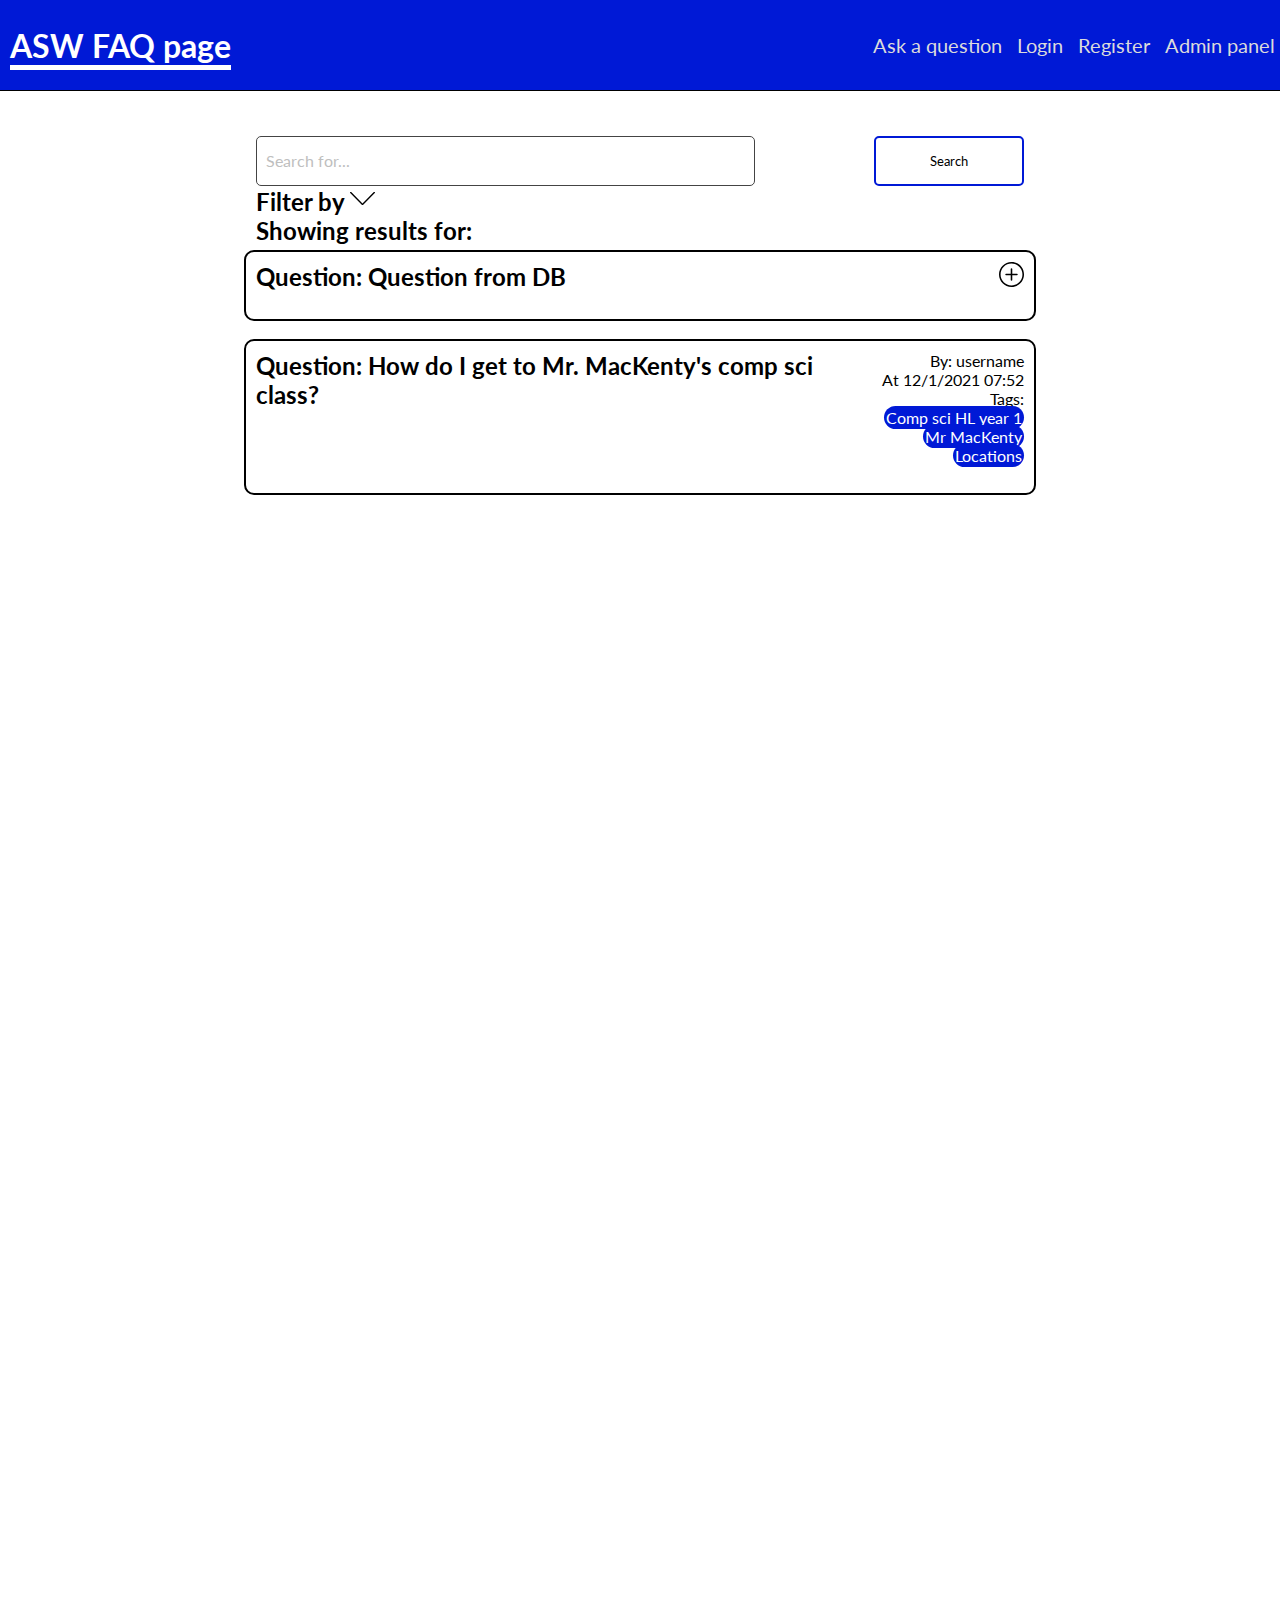
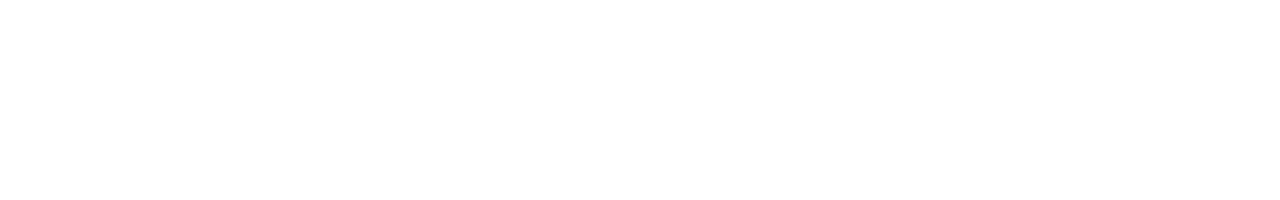
<file: Index.html>
<html lang="en">
  <head>
    <meta charset="UTF-8" />
    <meta name="viewport" content="width=device-width, initial-scale=1.0" />
    <link rel="stylesheet" href="main.css" />
    <link rel="preconnect" href="https://fonts.gstatic.com">
    <meta
  name="description"           
  content="All the questions are visible here">
<link href="https://fonts.googleapis.com/css2?family=Lato:wght@700&display=swap" rel="stylesheet">
    <title>ASW FAQ</title>
  </head>
  <body>

    <!-- Navigation start -->
    <nav id="nav">
      <div class="navTitle">
        <h1><a class="active" href="Index.html">ASW FAQ page</a></h1>
      </div>
      <div class="navItems">
        
          <a href="/askQuestion.html">Ask a question</a>
          <a href="/login.html">Login</a>
          <a href="/register.html">Register</a>
          <a  href="/adminView.html">Admin panel</a>
   
        
      </div>
    </nav>
    <!-- End of navigation -->

    <!-- Flex container for the search box -->
    <div class="parentContainer">

      <form novalidate class="SearchBoxForm" action="#">
    <div class="InputParent">
      <input  onsubmit="GrabValue()" placeholder=" " required list="askedQuestionsList" id="askedQuestions" name="askedQuestions" autocomplete="off" /> 
      <span></span>
    </div>
    <button  class="searchBoxButton" >Search</button> 
    <div style="width: 100%;">
      <h2 >Filter by <img id="arrow" onclick="openFilters()" class="arrow" src="arrow.svg"></img></h2>
    </div>
    <div id="filters" class="filters">
    
      <input type="checkbox" id="CompsciSL1" name="CompsciSL1">
      <label for="CompsciSL1">Compsci SL year 1</label>
      <input type="checkbox" id="CompsciHL1" name="CompsciHL1">
      <label for="CompsciHL1">Compsci HL year 1</label>
      <input type="checkbox" id="CompsciSL2" name="CompsciSL2">
      <label for="CompsciSL2">Compsci SL year 2</label>
      <input type="checkbox" id="CompsciHL2" name="CompsciHL2">
      <label for="CompsciHL2">Compsci HL year 2</label>

    </div>

   


  </form>
</div>
      <datalist  id="askedQuestionsList">
        <option value="Some topic">
        <option value="Something else">
        <option value="I assume you will automatically generate these">
        <option value="by iterating through search queries in the DB">
          <option value="Some topic">
            <option value="Something else">
            <option value="I assume you will automatically generate these">
            <option value="by iterating through search queries in the DB">
              <option value="Some topic">
                <option value="Something else">
                <option value="I assume you will automatically generate these">
                <option value="by iterating through search queries in the DB">
                   <option value="Some topic">
        <option value="Something else">
        <option value="I assume you will automatically generate these">
        <option value="by iterating through search queries in the DB">
          <option value="Some topic">
            <option value="Something else">
            <option value="I assume you will automatically generate these">
            <option value="by iterating through search queries in the DB">
               <option value="Some topic">
    <option value="Something else">
    <option value="I assume you will automatically generate these">
    <option value="by iterating through search queries in the DB">
    </datalist>
    </div>
 

  <div class="ParentContainer"> 
    <div class="showResults">
      <h2>Showing results for: </h2>
    </div>
  <div class="FaqContainer"> 
  <div class="Question">
    <h2>Question: Question from DB</h2>
    <!-- This function parameter would have the unique ID -->
    <svg height="512pt"  class="plusSVG"  id="variable1plus" onclick="ToggleOpen('variable1')"  on viewBox="0 0 512 512" width="512pt" xmlns="http://www.w3.org/2000/svg"><path d="m256 512c-141.164062 0-256-114.835938-256-256s114.835938-256 256-256 256 114.835938 256 256-114.835938 256-256 256zm0-480c-123.519531 0-224 100.480469-224 224s100.480469 224 224 224 224-100.480469 224-224-100.480469-224-224-224zm0 0"/><path d="m368 272h-224c-8.832031 0-16-7.167969-16-16s7.167969-16 16-16h224c8.832031 0 16 7.167969 16 16s-7.167969 16-16 16zm0 0"/><path d="m256 384c-8.832031 0-16-7.167969-16-16v-224c0-8.832031 7.167969-16 16-16s16 7.167969 16 16v224c0 8.832031-7.167969 16-16 16zm0 0"/></svg>

  </div>
  <!-- Not sure how you do this in PHP but in react id map with div with a unique ID -->
  <div id="variable1" class="Answer">Answer</div>
</div>


  <div class="FaqContainer"> 
    <a href="QuestionPage.html">
  <div class="Question">
    <h2 class="questionDetails">Question: How do I get to Mr. MacKenty's comp sci class?</h2>
    <div class="postDetails"> 
    <p>By: username</p>
    <p>At 12/1/2021 07:52</p>
    <p>Tags: <span class="tag">Comp sci HL year 1</span> <span class="tag">Mr MacKenty</span> <span class="tag">Locations</span></p>
  </div>
  </div>
</div>

</a>

</div>


  
  <script>
    function openFilters() {
      var arrow = document.getElementById("arrow");
      var filters = document.getElementById("filters");
      arrow.classList.toggle("opened");
      filters.classList.toggle("opened");
    }
    function GrabValue() {
      var searchTerm = document.getElementById("askedQuestions").value;
      console.log(searchTerm);
      console.log("submitted");
      
      
    }
    function ToggleOpen(param) {
   
      document.getElementById(param).classList.toggle('opened');
      document.getElementById(param+'plus').classList.toggle('turn');
    }
    document.addEventListener('scroll', function() {
      const windowPos = window.scrollY;
      const navbar = document.getElementById('nav');

      if(windowPos >= 5) {
        navbar.classList.add('scrolled');
      }
      if (windowPos <= 5) {
        navbar.classList.remove('scrolled');
      }
    })
  </script>
  </body>

</html>
</file>
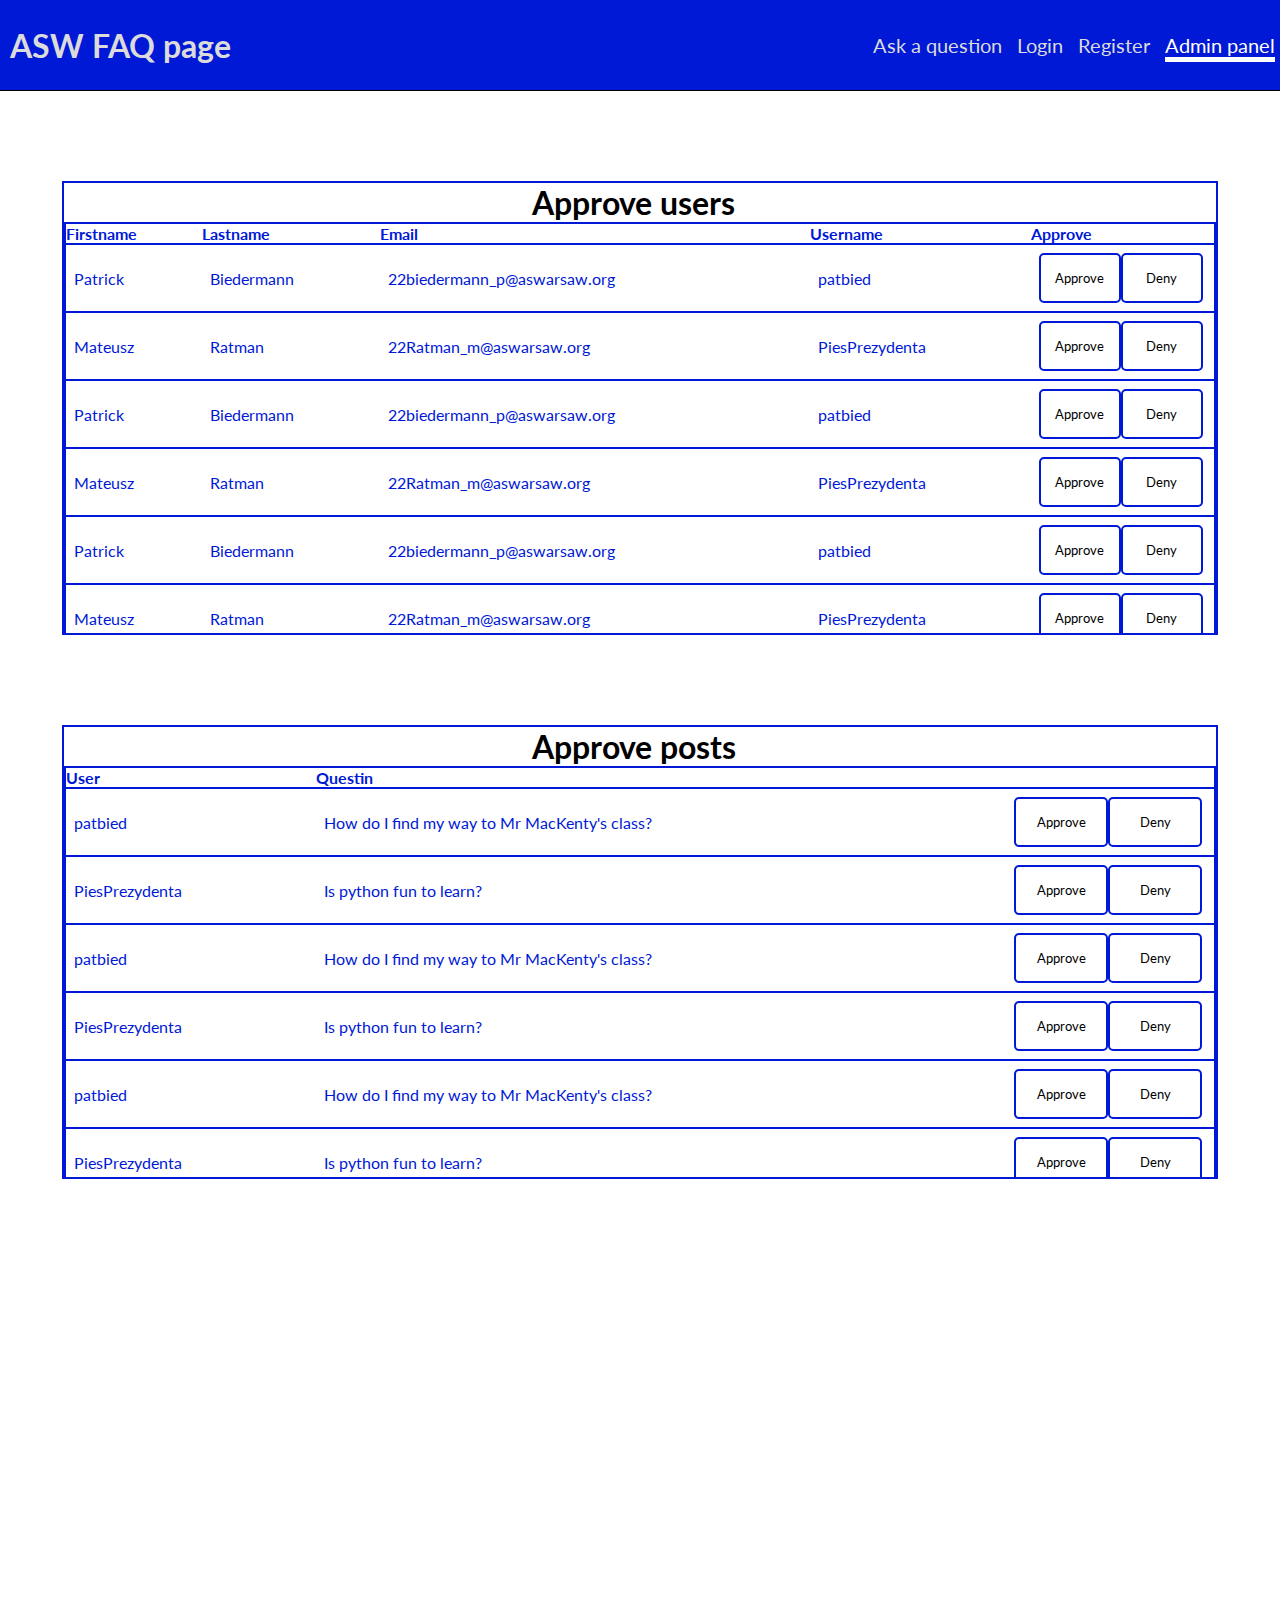
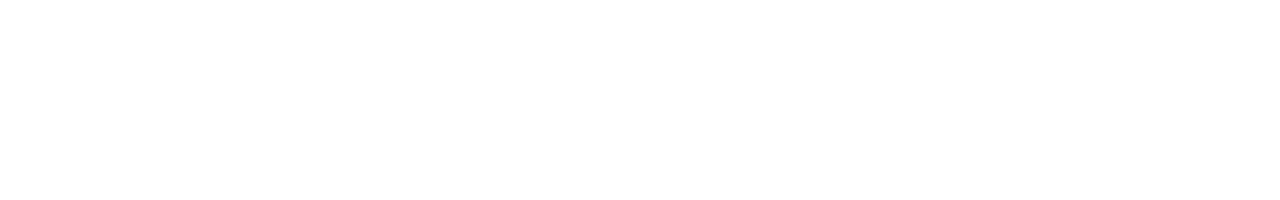
<file: adminView.html>
<html lang="en">
  <head>
    <meta charset="UTF-8" />
    <meta name="viewport" content="width=device-width, initial-scale=1.0" />
    <link rel="stylesheet" href="main.css" />
    <link rel="preconnect" href="https://fonts.gstatic.com">
    <meta
  name="description"           
  content="Admin view for ASW faq page">
<link href="https://fonts.googleapis.com/css2?family=Lato:wght@700&display=swap" rel="stylesheet">
    <title>Create a question</title>
  </head>
  <body>
   
   <!-- Navigation start -->
    <nav id="nav">
      <div class="navTitle">
        <h1><a  href="Index.html">ASW FAQ page</a></h1>
      </div>
      <div class="navItems">
        
          <a  href="/askQuestion.html">Ask a question</a></li>
          <a href="/login.html">Login</a>
          <a href="/register.html">Register</a>
          <a class="active" href="/adminView.html">Admin panel</a>
        
      </div>
    </nav>
    <div class="ParentContainer">
      <div class="tableContainer marginTop">
        <h1>Approve users</h1>
        <table>
          <tr>
            <th>Firstname</th>
            <th>Lastname</th>
            <th>Email</th>
            <th>Username</th>
            <th>Approve</th>
          </tr>
          <tr>
            <td>Patrick</td>
            <td>Biedermann</td>
            <td>22biedermann_p@aswarsaw.org</td>
            <td>patbied</td>
            <td><button class="approve">Approve</button><button class="deny">Deny</button></td>
          </tr>
          <tr>
            <td>Mateusz</td>
            <td>Ratman</td>
            <td>22Ratman_m@aswarsaw.org</td>
            <td>PiesPrezydenta</td>
            <td><button class="approve">Approve</button><button class="deny">Deny</button></td>
          </tr>
          <tr>
            <td>Patrick</td>
            <td>Biedermann</td>
            <td>22biedermann_p@aswarsaw.org</td>
            <td>patbied</td>
            <td><button class="approve">Approve</button><button class="deny">Deny</button></td>
          </tr>
          <tr>
            <td>Mateusz</td>
            <td>Ratman</td>
            <td>22Ratman_m@aswarsaw.org</td>
            <td>PiesPrezydenta</td>
            <td><button class="approve">Approve</button><button class="deny">Deny</button></td>
          </tr>
          <tr>
            <td>Patrick</td>
            <td>Biedermann</td>
            <td>22biedermann_p@aswarsaw.org</td>
            <td>patbied</td>
            <td><button class="approve">Approve</button><button class="deny">Deny</button></td>
          </tr>
          <tr>
            <td>Mateusz</td>
            <td>Ratman</td>
            <td>22Ratman_m@aswarsaw.org</td>
            <td>PiesPrezydenta</td>
            <td><button class="approve">Approve</button><button class="deny">Deny</button></td>
          </tr>
          <tr>
            <td>Patrick</td>
            <td>Biedermann</td>
            <td>22biedermann_p@aswarsaw.org</td>
            <td>patbied</td>
            <td><button class="approve">Approve</button><button class="deny">Deny</button></td>
          </tr>
          </table>
      </div>
    </div>

    <div class="ParentContainer">
      <div class="tableContainer marginTop">
        <h1>Approve posts</h1>
        <table>
          <tr>
            <th>User</th>
            <th>Questin</th>
          </tr>
          <tr>
            <td>patbied</td>
            <td>How do I find my way to Mr MacKenty's class?</td>
            <td><button class="approve">Approve</button><button class="deny">Deny</button></td>
          </tr>
          <tr>
            <td>PiesPrezydenta</td>
            <td>Is python fun to learn?</td>
            <td><button class="approve">Approve</button><button class="deny">Deny</button></td>
          </tr>
          <tr>
            <td>patbied</td>
            <td>How do I find my way to Mr MacKenty's class?</td>
            <td><button class="approve">Approve</button><button class="deny">Deny</button></td>
          </tr>
          <tr>
            <td>PiesPrezydenta</td>
            <td>Is python fun to learn?</td>
            <td><button class="approve">Approve</button><button class="deny">Deny</button></td>
          </tr>
          <tr>
            <td>patbied</td>
            <td>How do I find my way to Mr MacKenty's class?</td>
            <td><button class="approve">Approve</button><button class="deny">Deny</button></td>
          </tr>
          <tr>
            <td>PiesPrezydenta</td>
            <td>Is python fun to learn?</td>
            <td><button class="approve">Approve</button><button class="deny">Deny</button></td>
          </tr>
          <tr>
            <td>patbied</td>
            <td>How do I find my way to Mr MacKenty's class?</td>
            <td><button class="approve">Approve</button><button class="deny">Deny</button></td>
          </tr>
          <tr>
            <td>PiesPrezydenta</td>
            <td>Is python fun to learn?</td>
            <td><button class="approve">Approve</button><button class="deny">Deny</button></td>
          </tr>


          </table>
      </div>
    </div>
    <!-- End of navigation -->
    </body>
</file>
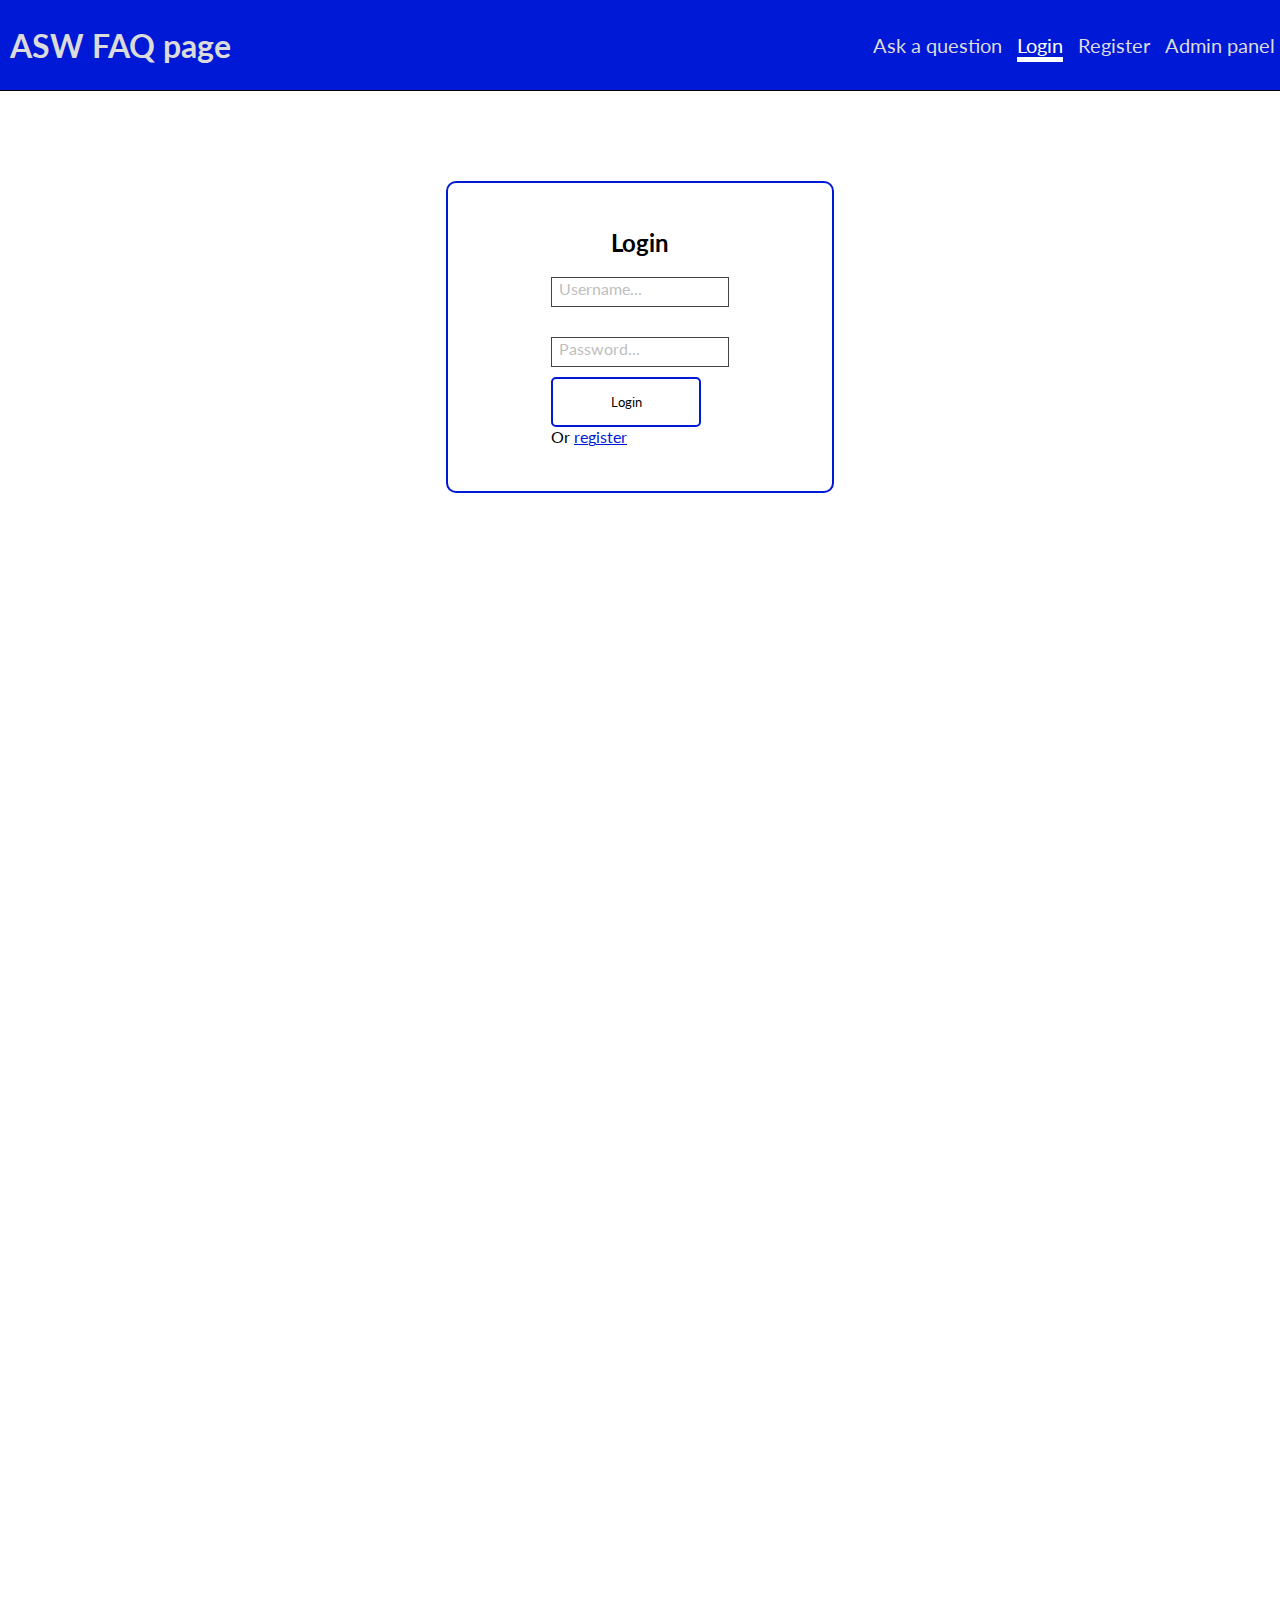
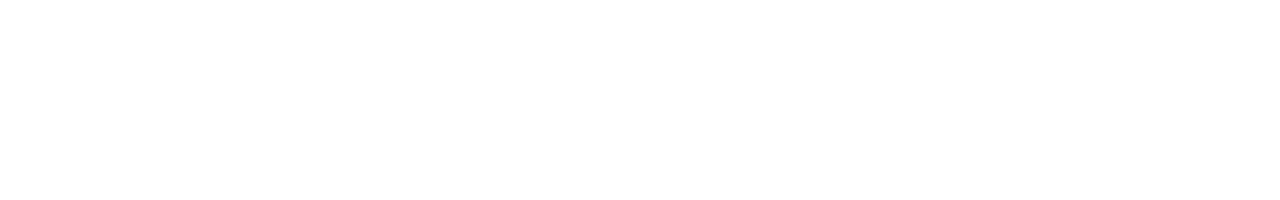
<file: Login.html>
<html lang="en">
  <head>
    <meta charset="UTF-8" />
    <meta name="viewport" content="width=device-width, initial-scale=1.0" />
    <link rel="stylesheet" href="main.css" />
    <link rel="preconnect" href="https://fonts.gstatic.com">
<link href="https://fonts.googleapis.com/css2?family=Lato:wght@700&display=swap" rel="stylesheet">
    <title>Login</title>
  </head>
  <body>

    <!-- Navigation start -->
    <nav id="nav">
      <div class="navTitle">
        <h1><a  href="Index.html">ASW FAQ page</a></h1>
      </div>
      <div class="navItems">
        
          <a href="/askQuestion.html">Ask a question</a>
          <a class="active" href="/login.html">Login</a>
          <a href="/register.html">Register</a>
          <a  href="/adminView.html">Admin panel</a>
   

 
        
      </div>
    </nav>
        <!-- End of navigation -->

      
    <div class="ParentContainer paddingTop">
      <div class="formBox">
        <h2>Login</h2>
        <form>
          <!-- Adds position relative -->
           <div class="relative"> 
          <input required placeholder=" " type="text" name="username" id="username">
          <!-- This span is what is seen inside the actual input. When the form is focused the after elemet shifts -->
          <span id="usernameAfter"></span>
         </div>

         <div class="relative"> 
          <input required placeholder=" "  type="password" name="password" id="password">
          <span id="passwordAfter"></span>
         </div>
          
        
          <div>
          <button class="button">Login</button>
        </div>
          <span>Or <a class="highlight" href="register.html">register</a></span>
        </form>
      </div>
    </div>
    </body>
    </html>
</file>
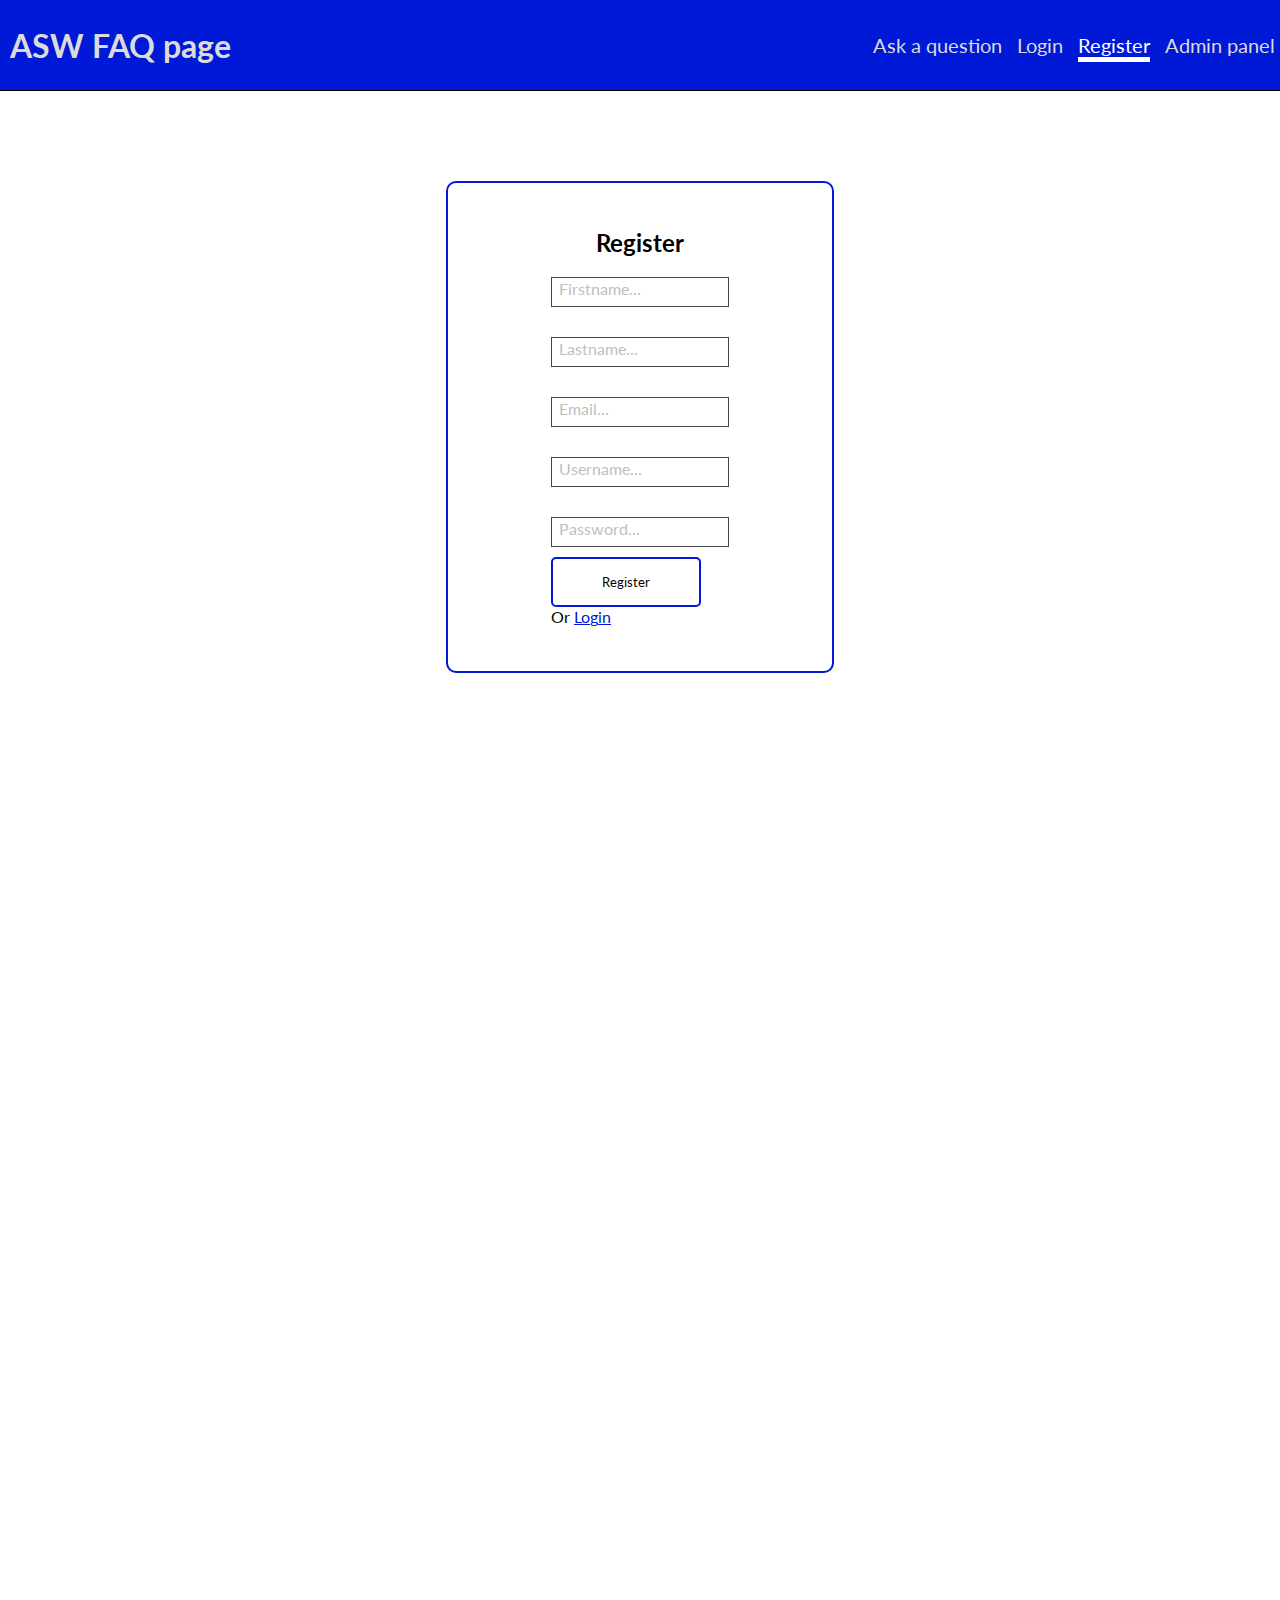
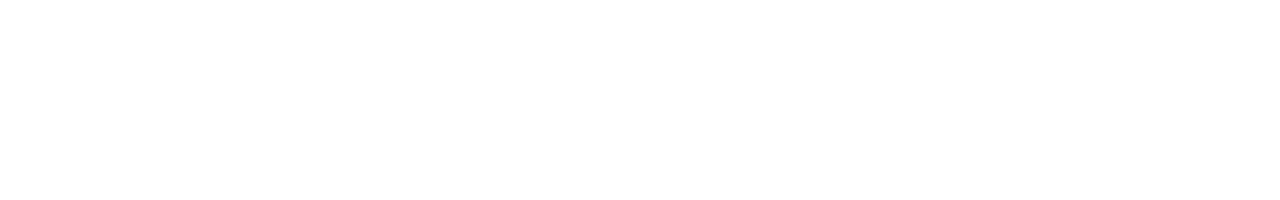
<file: register.html>
<html lang="en">
  <head>
    <meta charset="UTF-8" />
    <meta name="viewport" content="width=device-width, initial-scale=1.0" />
    <link rel="stylesheet" href="main.css" />
    <link rel="preconnect" href="https://fonts.gstatic.com">
<link href="https://fonts.googleapis.com/css2?family=Lato:wght@700&display=swap" rel="stylesheet">
    <title>Register</title>
  </head>
  <body>

    <!-- Navigation start -->
    <nav id="nav">
      <div class="navTitle">
        <h1><a  href="Index.html">ASW FAQ page</a></h1>
      </div>
      <div class="navItems">
        
          <a href="/askQuestion.html">Ask a question</a>
          <a href="/login.html">Login</a>
          <a class="active" href="/register.html">Register</a>
          <a  href="/adminView.html">Admin panel</a>
   
        
      </div>
    </nav>

    <div class="ParentContainer paddingTop">
      <div class="formBox">
        <h2>Register</h2>
        <form>
           <div class="relative"> 
          <input required placeholder=" " type="text" name="firstname" id="firstname">
          <span id="firstnameAfter"></span>
         </div>

         <div class="relative"> 
          <input required placeholder=" "  type="text" name="lastname" id="lastname">
          <span id="lastnameAfter"></span>
         </div>
          
         <div class="relative">
          <input required placeholder=" "  type="email" name="email" id="email">
          <span id="emailAfter"></span>
          </div>
          <div class="relative">
            <input required placeholder=" "  type="text" name="username" id="username">
            <span id="usernameAfter"></span>
            </div>
            <div class="relative">
              <input required placeholder=" "  type="password" name="password" id="password">
              <span id="passwordAfter"></span>
              </div>
          <div> 
          <button class="button">Register</button>
        </div>
        <span>Or <a class="highlight" href="Login.html">Login</a></span>
        </form>
      </div>
    </div>
    </body>
    </html>
</file>
<file: main.css>
nav.scrolled {
  -webkit-box-shadow: 0px 0px 35px 5px rgba(0, 0, 0, 0.3);
  box-shadow: 0px 0px 35px 5px rgba(0, 0, 0, 0.3);
  -webkit-backface-visibility: hidden;
  backface-visibility: hidden;
  -webkit-transition: height 200ms, -webkit-box-shadow 200ms;
  transition: height 200ms, -webkit-box-shadow 200ms;
  transition: box-shadow 200ms, height 200ms;
  transition: box-shadow 200ms, height 200ms, -webkit-box-shadow 200ms;
}

nav {
  z-index: 999;
  height: 10vh;
  background-color: #0019d6;
  width: 100%;
  display: -webkit-box;
  display: -ms-flexbox;
  display: flex;
  -webkit-box-align: center;
      -ms-flex-align: center;
          align-items: center;
  position: -webkit-sticky;
  position: sticky;
  top: 0;
  -webkit-box-pack: justify;
      -ms-flex-pack: justify;
          justify-content: space-between;
  border-bottom: black 1px solid;
  -webkit-transition: -webkit-box-shadow 200ms;
  transition: -webkit-box-shadow 200ms;
  transition: box-shadow 200ms;
  transition: box-shadow 200ms, -webkit-box-shadow 200ms;
}

nav a {
  color: #dbdbdb;
  position: relative;
  text-decoration: none;
  -webkit-transition: 200ms;
  transition: 200ms;
  -webkit-box-sizing: border-box;
  /* Safari/Chrome, other WebKit */
  /* Firefox, other Gecko */
  box-sizing: border-box;
}

nav li {
  position: relative;
}

nav a:hover {
  color: white;
}

nav a.active {
  color: white;
}

nav a.active::after {
  content: '';
  background-color: white;
  width: 100%;
  height: 5px;
  z-index: 999;
  opacity: 1;
  position: absolute;
  -webkit-transition: 200ms;
  transition: 200ms;
  -webkit-box-sizing: border-box;
  /* Safari/Chrome, other WebKit */
  /* Firefox, other Gecko */
  box-sizing: border-box;
  left: 0;
  bottom: -5;
}

nav a::after {
  content: '';
  background-color: white;
  width: 0%;
  height: 5px;
  z-index: 999;
  opacity: 0;
  position: absolute;
  -webkit-transition: 200ms;
  transition: 200ms;
  -webkit-box-sizing: border-box;
  /* Safari/Chrome, other WebKit */
  /* Firefox, other Gecko */
  box-sizing: border-box;
  left: 0;
  bottom: -5;
}

nav a:hover::after {
  width: 100%;
  opacity: 1;
}

nav .navTitle {
  padding-left: 10px;
}

nav .navItems {
  font-size: 20px;
}

nav .navItems a {
  margin: 0px 5px 0px 5px;
}

* {
  margin: 0;
  padding: 0;
  font-family: 'Lato', sans-serif;
}

h1 {
  padding-right: 1vw;
  color: black;
}

#askedQuestions {
  height: 50px;
  width: 39vw;
  font-size: 100%;
  border-radius: 5px;
  border: 1px solid #444;
  font-family: 'Lato', sans-serif;
  padding-left: 10px;
}

#askedQuestions:focus {
  outline: none;
  border: 1px solid #0019d6;
  padding-left: 10px;
}

.InputParent {
  z-index: 1;
  position: relative;
  width: 60%;
}

.InputParent span::after {
  position: absolute;
  content: 'Search for...';
  left: 10;
  top: 15;
  color: gray;
  opacity: 0.5;
  pointer-events: none;
  -webkit-transition: font-size 200ms, -webkit-transform 200ms;
  transition: font-size 200ms, -webkit-transform 200ms;
  transition: transform 200ms, font-size 200ms;
  transition: transform 200ms, font-size 200ms, -webkit-transform 200ms;
}

.InputParent #askedQuestions:focus + span::after {
  -webkit-transform: translatey(-30px) translateX(-10px);
          transform: translatey(-30px) translateX(-10px);
  font-size: 13px;
  color: #0019d6;
}

.InputParent input:not(:placeholder-shown) + span::after {
  color: #0019d6;
  font-size: 13px;
  -webkit-transform: translatey(-30px) translateX(-10px);
          transform: translatey(-30px) translateX(-10px);
}

.InputParent input:not(:placeholder-shown) {
  border: 1px solid #0019d6;
  font-size: 13px;
}

datalist {
  width: 20vw;
}

.parentFAQ {
  display: -webkit-box;
  display: -ms-flexbox;
  display: flex;
  -webkit-box-align: center;
      -ms-flex-align: center;
          align-items: center;
}

.ParentContainer {
  display: -webkit-box;
  display: -ms-flexbox;
  display: flex;
  -webkit-box-pack: center;
      -ms-flex-pack: center;
          justify-content: center;
  height: auto;
  -ms-flex-wrap: wrap;
      flex-wrap: wrap;
}

.FaqContainer:hover {
  cursor: pointer;
}

.FaqContainer {
  border-radius: 10px;
  border: 2px solid black;
  margin-bottom: 2vh;
  width: 60%;
  padding: 10px;
}

.FaqContainer a {
  color: black;
  text-decoration: none;
}

.FaqContainer .Question {
  display: -webkit-box;
  display: -ms-flexbox;
  display: flex;
  -webkit-box-pack: justify;
      -ms-flex-pack: justify;
          justify-content: space-between;
  padding-bottom: 2vh;
}

.FaqContainer .Answer {
  display: none;
}

.FaqContainer .Answer.opened {
  display: block;
}

.plusSVG {
  height: 25px;
  width: 25px;
  -webkit-transition: 200ms;
  transition: 200ms;
  background-color: none;
}

.plusSVG.turn {
  -webkit-transform: rotate(135deg);
          transform: rotate(135deg);
}

body {
  height: 200vh;
}

*::-moz-selection {
  background: #0019d6;
  /* WebKit/Blink Browsers */
  color: white;
}

*::selection {
  background: #0019d6;
  /* WebKit/Blink Browsers */
  color: white;
}

::-moz-selection {
  background: #0019d6;
  /* Gecko Browsers */
  color: white;
}

.SearchBoxForm {
  display: -webkit-box;
  display: -ms-flexbox;
  display: flex;
  padding-top: 5vh;
  -webkit-box-align: center;
      -ms-flex-align: center;
          align-items: center;
  -webkit-box-pack: justify;
      -ms-flex-pack: justify;
          justify-content: space-between;
  width: 60%;
  -ms-flex-wrap: wrap;
      flex-wrap: wrap;
}

.searchBoxButton {
  margin-left: 10px;
  background-color: transparent;
  border: 2px solid #0019d6;
  border-radius: 5px;
  -webkit-transition: 200ms;
  transition: 200ms;
  cursor: pointer;
}

.searchBoxButton:hover {
  background-color: #0019d6;
  color: white;
}

button {
  background-color: transparent;
  width: 150px;
  height: 50px;
  border: 2px solid #0019d6;
  border-radius: 5px;
  -webkit-transition: 200ms;
  transition: 200ms;
  cursor: pointer;
}

button:hover {
  background-color: #0019d6;
  color: white;
}

.showResults {
  width: 60%;
  padding-bottom: 5px;
  text-align: left;
}

.paddingTop {
  padding-top: 10vh;
}

.formBox {
  border: 2px solid #0019d6;
  border-radius: 10px;
  display: -webkit-box;
  display: -ms-flexbox;
  display: flex;
  -webkit-box-pack: center;
      -ms-flex-pack: center;
          justify-content: center;
  -webkit-box-align: center;
      -ms-flex-align: center;
          align-items: center;
  -webkit-box-orient: vertical;
  -webkit-box-direction: normal;
      -ms-flex-direction: column;
          flex-direction: column;
  padding: 5vh 0vh 5vh 0vh;
  width: 30vw;
}

.formBox input {
  margin: 20px 0px 10px 0px;
  outline: none;
  padding-left: 10px;
  border: 1px solid #444;
  height: 30px;
}

input:focus {
  outline: none;
  padding-left: 10px;
}

.relative {
  position: relative;
}

#firstname:focus + span::after {
  -webkit-transform: translatey(-20px) translateX(-5px);
          transform: translatey(-20px) translateX(-5px);
  font-size: 13px;
  color: #0019d6;
}

#firstnameAfter::after {
  position: absolute;
  content: 'Firstname...';
  top: 22;
  left: 8;
  color: gray;
  opacity: 0.5;
  pointer-events: none;
  -webkit-transition: font-size 200ms, -webkit-transform 200ms;
  transition: font-size 200ms, -webkit-transform 200ms;
  transition: transform 200ms, font-size 200ms;
  transition: transform 200ms, font-size 200ms, -webkit-transform 200ms;
}

#lastname:focus + span::after {
  -webkit-transform: translatey(-20px) translateX(-5px);
          transform: translatey(-20px) translateX(-5px);
  font-size: 13px;
  color: #0019d6;
}

#lastnameAfter::after {
  position: absolute;
  content: 'Lastname...';
  top: 22;
  left: 8;
  color: gray;
  opacity: 0.5;
  pointer-events: none;
  -webkit-transition: font-size 200ms, -webkit-transform 200ms;
  transition: font-size 200ms, -webkit-transform 200ms;
  transition: transform 200ms, font-size 200ms;
  transition: transform 200ms, font-size 200ms, -webkit-transform 200ms;
}

#email:focus + span::after {
  -webkit-transform: translatey(-20px) translateX(-5px);
          transform: translatey(-20px) translateX(-5px);
  font-size: 13px;
  color: #0019d6;
}

#emailAfter::after {
  position: absolute;
  content: 'Email...';
  top: 22;
  left: 8;
  color: gray;
  opacity: 0.5;
  pointer-events: none;
  -webkit-transition: font-size 200ms, -webkit-transform 200ms;
  transition: font-size 200ms, -webkit-transform 200ms;
  transition: transform 200ms, font-size 200ms;
  transition: transform 200ms, font-size 200ms, -webkit-transform 200ms;
}

input:not(:placeholder-shown) + span::after {
  color: #0019d6;
  font-size: 13px;
  -webkit-transform: translatey(-20px) translateX(-5px);
          transform: translatey(-20px) translateX(-5px);
}

input:valid {
  border: 1px solid #0019d6;
}

.highlight {
  -webkit-text-decoration: underline 1px solid #0019d6;
          text-decoration: underline 1px solid #0019d6;
  color: #0019d6;
}

#username:focus + span::after {
  -webkit-transform: translatey(-20px) translateX(-5px);
          transform: translatey(-20px) translateX(-5px);
  font-size: 13px;
  color: #0019d6;
}

#usernameAfter::after {
  position: absolute;
  content: 'Username...';
  top: 22;
  left: 8;
  color: gray;
  opacity: 0.5;
  pointer-events: none;
  -webkit-transition: font-size 200ms, -webkit-transform 200ms;
  transition: font-size 200ms, -webkit-transform 200ms;
  transition: transform 200ms, font-size 200ms;
  transition: transform 200ms, font-size 200ms, -webkit-transform 200ms;
}

#password:focus + span::after {
  -webkit-transform: translatey(-20px) translateX(-5px);
          transform: translatey(-20px) translateX(-5px);
  font-size: 13px;
  color: #0019d6;
}

#passwordAfter::after {
  position: absolute;
  content: 'Password...';
  top: 22;
  left: 8;
  color: gray;
  opacity: 0.5;
  pointer-events: none;
  -webkit-transition: font-size 200ms, -webkit-transform 200ms;
  transition: font-size 200ms, -webkit-transform 200ms;
  transition: transform 200ms, font-size 200ms;
  transition: transform 200ms, font-size 200ms, -webkit-transform 200ms;
}

.tableContainer {
  border: 2px solid #0019d6;
  width: 90%;
  height: 50vh;
  text-align: center;
  overflow: scroll;
}

.marginTop {
  margin-top: 10vh;
}

td {
  padding: 8px;
  text-align: left;
}

table {
  width: 100%;
}

tr {
  outline: 2px solid #0019d6;
  color: #0019d6;
  text-align: left;
}

tr button {
  width: 49%;
}

.approve:hover {
  background-color: green;
  color: white;
}

.deny:hover {
  background-color: red;
  color: white;
}

.questionDetails {
  width: 80%;
}

.tag {
  background-color: #0019d6;
  color: white;
  border-radius: 15px;
  padding: 2px;
  margin: 3px 0px 3px 0px;
  white-space: nowrap;
  width: auto;
  cursor: pointer;
}

.tag:hover {
  background-color: #0a27ff;
}

.postDetails {
  text-align: right;
  width: 20%;
}

.arrow {
  height: 25px;
  width: 25px;
  -webkit-transform: rotate(90deg);
          transform: rotate(90deg);
  cursor: pointer;
  -webkit-transition: 100ms -webkit-transform;
  transition: 100ms -webkit-transform;
  transition: 100ms transform;
  transition: 100ms transform, 100ms -webkit-transform;
}

.arrow.opened {
  -webkit-transform: rotate(270deg);
          transform: rotate(270deg);
}

.filters {
  height: 0px;
  opacity: 0;
  -webkit-transition: 200ms;
  transition: 200ms;
}

.filters.opened {
  padding-bottom: 20px;
  opacity: 1;
}
/*# sourceMappingURL=main.css.map */
</file>
